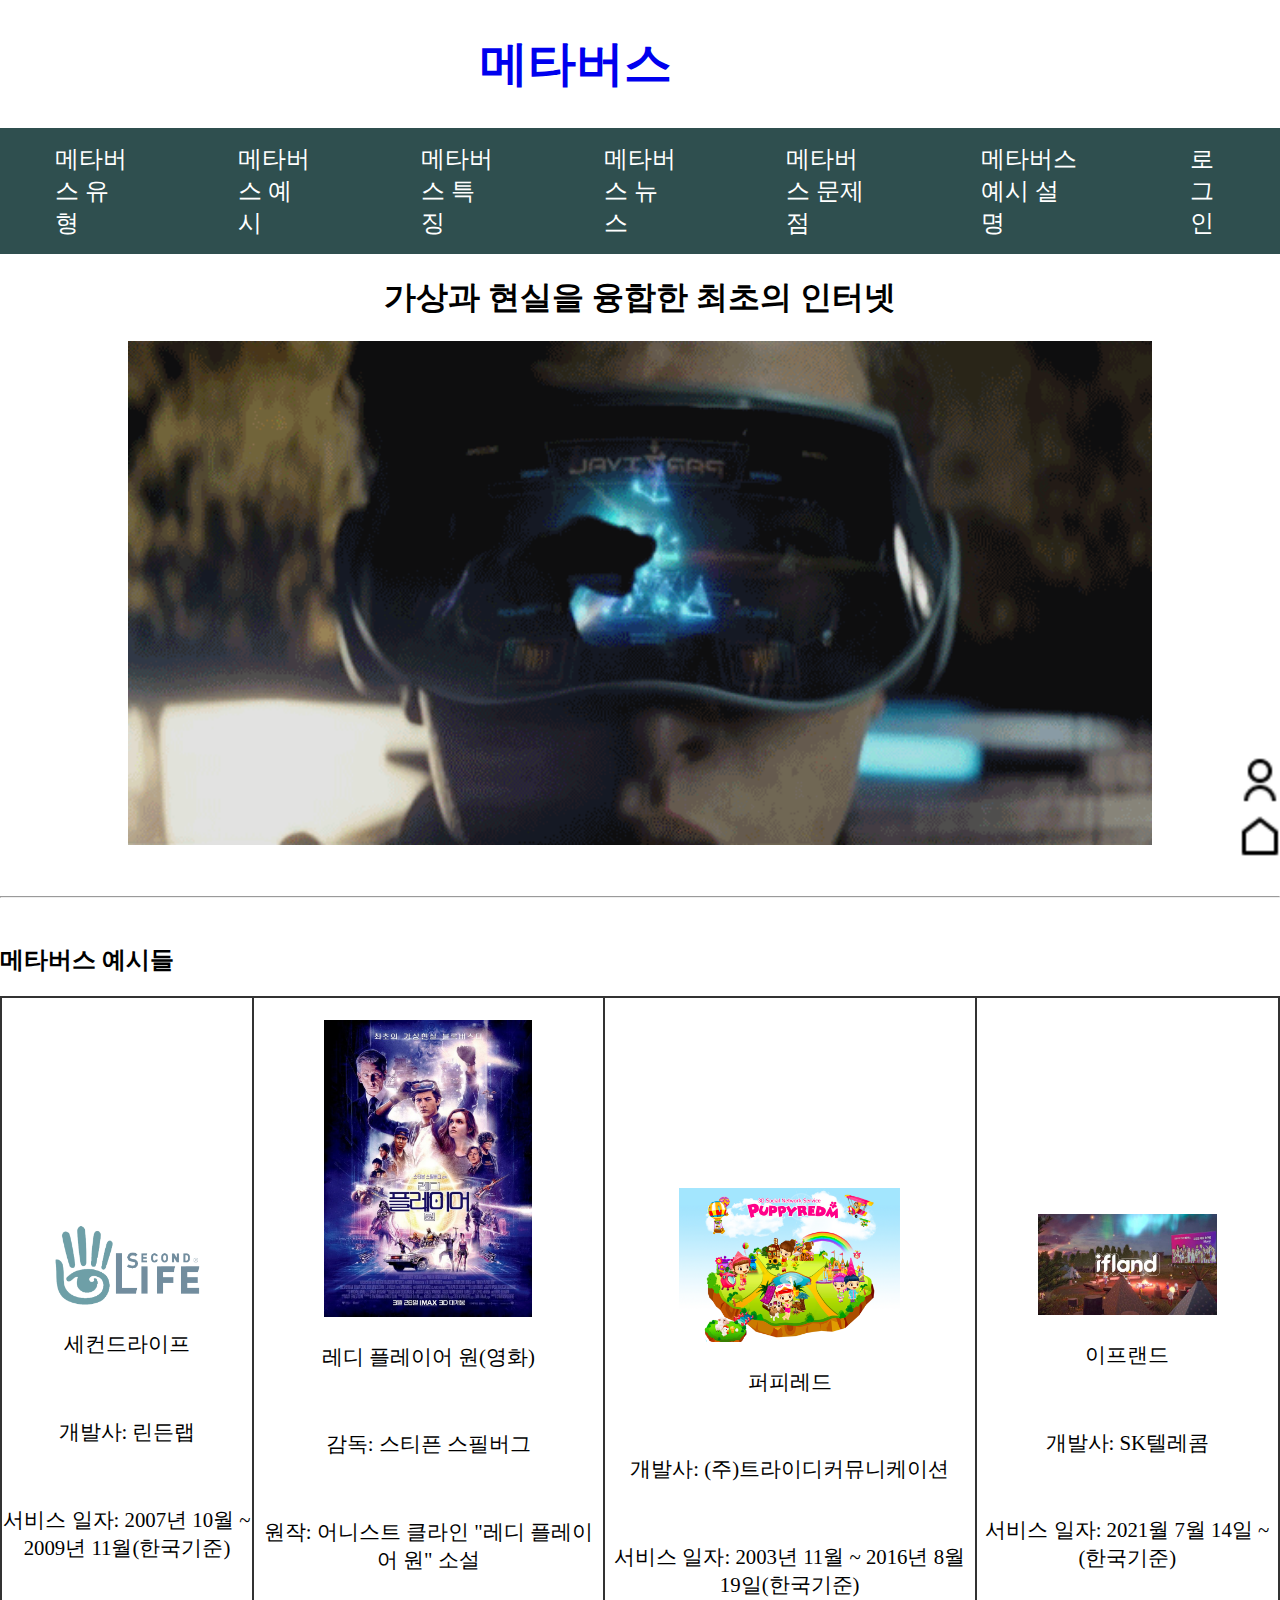
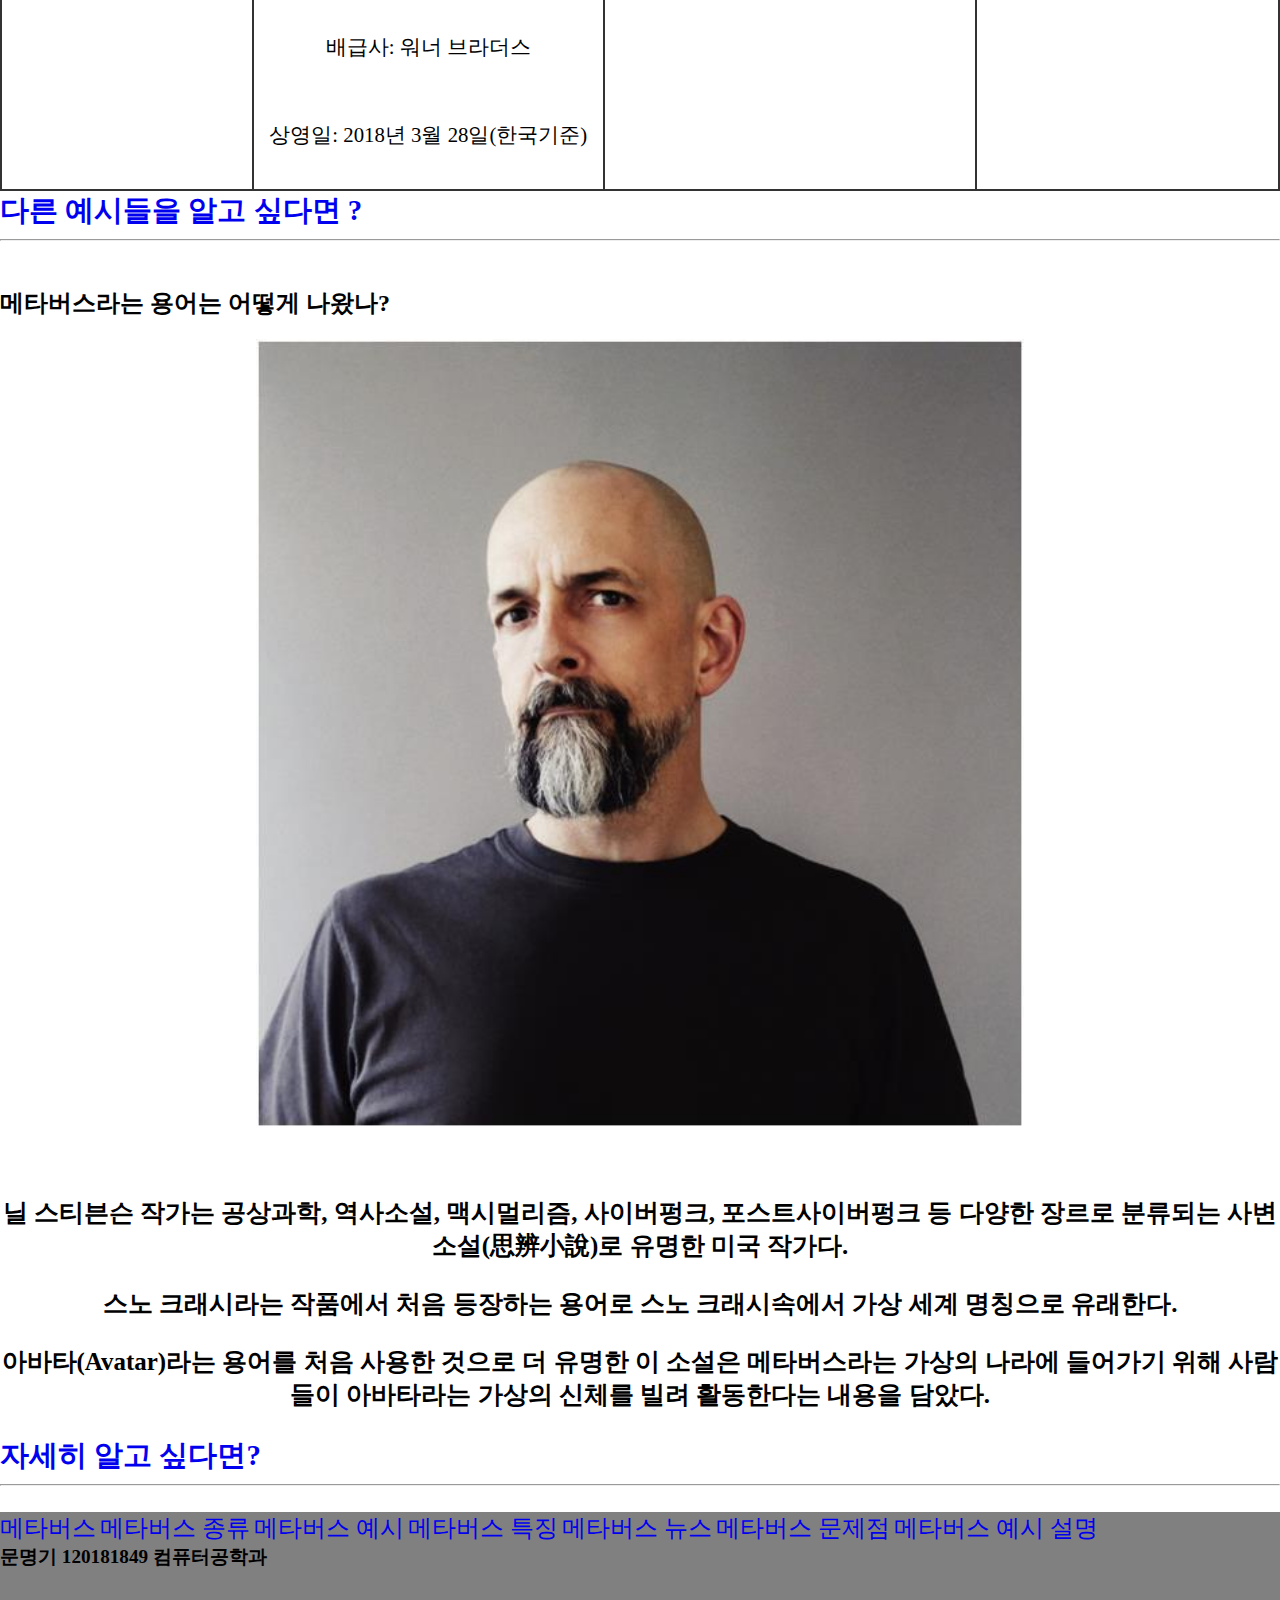
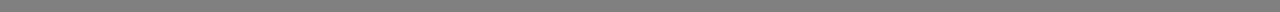
<file: index.html>
<!DOCTYPE html>
<html>
    <head>
        <meta charset="UTF-8">
        <link rel="stylesheet" type="text/css" href="./css/style.css">
        <header>
            <div class="logo"><a href="index.html"><h1>메타버스 </h1></a>
              
            </div>
            
            <nav>
                <ul class="nav-container">
                    <li class="nav-item"><a href="kind.html">메타버스 유형</a></li>
                    <li class="nav-item"><a href="example.html">메타버스 예시</a></li>
                    <li class="nav-item"><a href="character.html">메타버스 특징</a></li>
                    <li class="nav-item"><a href="about news.html">메타버스 뉴스</a></li>
                    <li class="nav-item"><a href="problem.html">메타버스 문제점</a></li>
                    <li class="nav-item"><a href="example_introduce.html">메타버스 예시 설명</a></li>
                    <li class="nav-item"><a href="login.html">로그인</a></li>
                   
                </ul>
            </nav>
        </header>
    </head>
    <body>
        <div>
       <h1> 가상과 현실을 융합한 최초의 인터넷 </h1>
       
       <p>
           
           <img class="bigimg"src="./images/ready.gif"><br>
          
       </p><br>
       <hr><br>
       <h2>메타버스 예시들</h2>
       <table>
           <tr>
               <td>
                <p>
                   <img class="lightimg" src="./images/세컨드라이프.png" alt="세컨드라이프" title="세컨드라이프"></p>
                   <p>세컨드라이프</p><br>
                   <p>개발사: 린든랩</p><br>
                   <p>서비스 일자: 2007년 10월 ~ 2009년 11월(한국기준)</p>
                   
               </td>
               <td>
                   <p>
                <img class="lightimg" src="./images/레디 플레이어.jpg" alt="레디 플레이어" title="레디 플레이어"></p>
                <p>레디 플레이어 원(영화)</p><br>
                <p>감독: 스티픈 스필버그</p><br>
                <p>원작: 어니스트 클라인 "레디 플레이어 원" 소설</p><br>
                <p>배급사: 워너 브라더스</p><br>
                <p>상영일: 2018년 3월 28일(한국기준)</p><br>
                
               </td>
               <td>
                   <p>
                <img class="lightimg" src="./images/퍼피레드.png" alt="퍼피레드" title="퍼피레드"></p>
                <p>퍼피레드</p><br>
                <p>개발사: (주)트라이디커뮤니케이션</p><br>
                <p>서비스 일자: 2003년 11월 ~ 2016년 8월 19일(한국기준)</p>
               </td>
               <td>
                   <p>
                <img class="lightimg" src="./images/이프랜드.jpg" alt="어프랜드" title="어프랜드"></p>
                <p>이프랜드</p><br>
                <p>개발사: SK텔레콤</p><br>
                <p>서비스 일자: 2021월 7월 14일 ~ (한국기준)</p>
               </td>
           </tr>
       </table>
      <strong><a href="example.html">다른 예시들을 알고 싶다면 ? </a></strong>
  <hr><br>
  <h2>메타버스라는 용어는 어떻게 나왔나?</h2>
  <p>
  <img class="lightimg" src="./images/닐 스티븐슨.jpg" alt="닐 스티븐슨" title="닐 스티븐슨"></p><br>
  <strong>
  <p>닐 스티븐슨 작가는 공상과학, 역사소설, 맥시멀리즘, 사이버펑크, 포스트사이버펑크 등 다양한 장르로 분류되는 사변소설(思辨小說)로 유명한 미국 작가다.</p>
      <p>스노 크래시라는 작품에서 처음 등장하는 용어로 스노 크래시속에서 가상 세계 명칭으로 유래한다.</p> 
      <p>아바타(Avatar)라는 용어를 처음 사용한 것으로 더 유명한 이 소설은 메타버스라는 가상의 나라에 들어가기 위해 사람들이 아바타라는 가상의 신체를 빌려 활동한다는 내용을 담았다.
  </p>
  <a href="character.html">자세히 알고 싶다면?</a>
  </strong>
</div>
<hr><br>
<aside>
    <p class="pp">    <a href="login.html"> <img class="sideimg" src="./images/user-line.png"></a><br>
    <a href="index.html">        <img class="sideimg" href="index.html"src="./images/home-line.png"></a>
</p>
</aside>
<footer>
    <div>
        <a href="index.html">메타버스</a>
        <a href="kind.html">메타버스 종류</a>
        <a href="example.html">메타버스 예시</a>
        <a href="character.html">메타버스 특징</a>
        <a href="about news.html">메타버스 뉴스</a>
         <a href="problem.html">메타버스 문제점</a>
        <a href="example_introduce.html">메타버스 예시 설명</a><br>
        <strong>문명기 120181849 컴퓨터공학과</strong>
        
    </div>
</footer>



</body>
    
    
    </html>
</file>
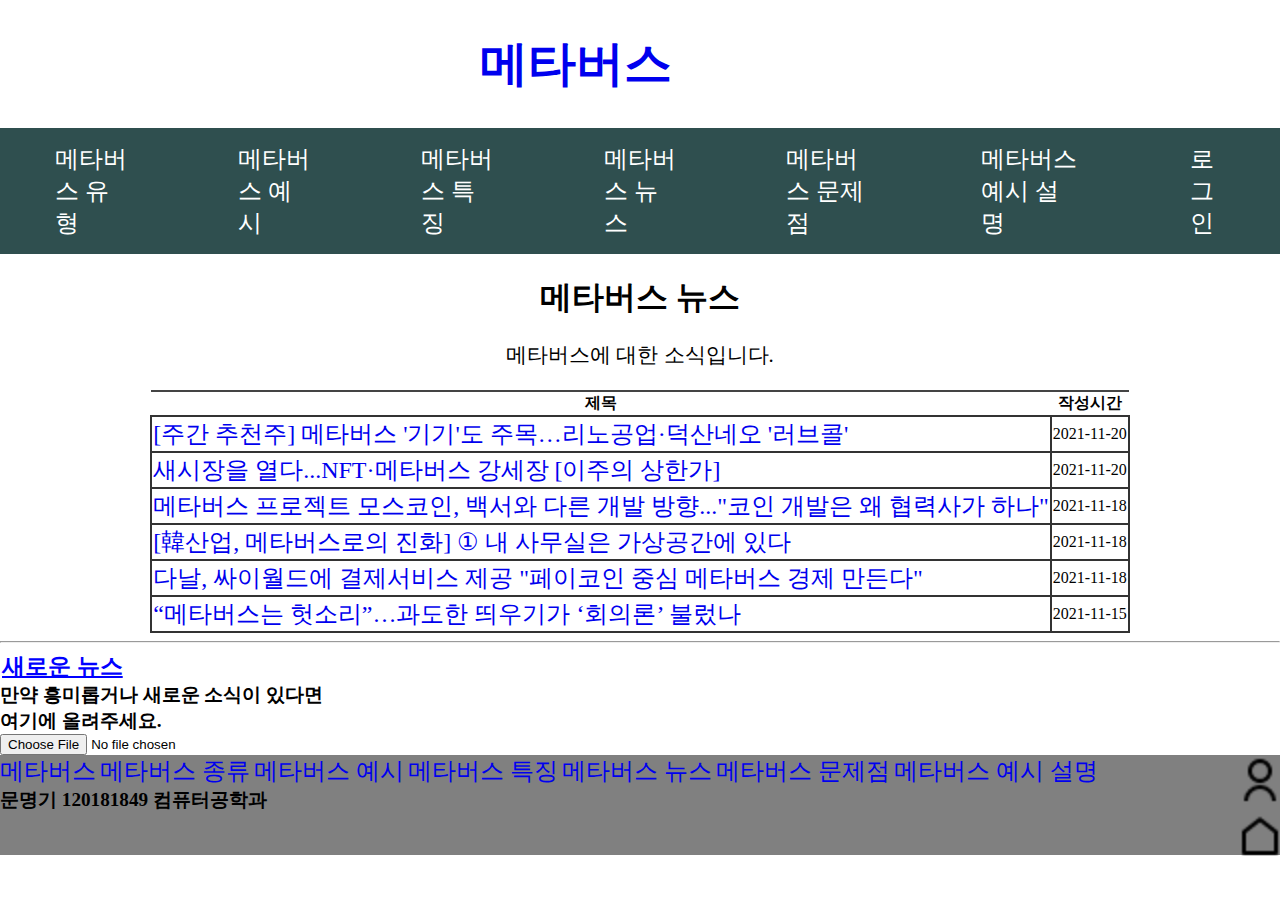
<file: about news.html>
<!DOCTYPE html>
<html>
    <head>
        <meta charset="UTF-8">
        <link rel="stylesheet" type="text/css" href="./css/style.css">
        <header>
            <div class="logo"><a href="index.html"><h1>메타버스 </h1></a>
            </div>
            
            <nav>
                <ul class="nav-container">
                    <li class="nav-item"><a href="kind.html">메타버스 유형</a></li>
                    <li class="nav-item"><a href="example.html">메타버스 예시</a></li>
                    <li class="nav-item"><a href="character.html">메타버스 특징</a></li>
                    <li class="nav-item"><a href="about news.html">메타버스 뉴스</a></li>
                    <li class="nav-item"><a href="problem.html">메타버스 문제점</a></li>
                    <li class="nav-item"><a href="example_introduce.html">메타버스 예시 설명</a></li>
                    <li class="nav-item"><a href="login.html">로그인</a></li>
                   
                </ul>
            </nav>
        </header>
        </head>
        <body>
            <article>
                <h1>메타버스 뉴스</h1>
                <p >메타버스에 대한 소식입니다.</p>
                <table>
                    <thead>
                        <th>제목</th><th>작성시간</th>
                    </thead>
              <tbody>
                  <tr>
                      <td>
                        <a href="https://www.inews24.com/view/1424808">[주간 추천주] 메타버스 '기기'도 주목…리노공업·덕산네오 '러브콜'</a>
                    </td>
                    <td>2021-11-20</td>
                      
                  </tr>
                  <tr>
                      <td>
                        <a href="http://www.kukinews.com/newsView/kuk202111190121">새시장을 열다...NFT·메타버스 강세장 [이주의 상한가]</a>
                    </td>
                    <td>2021-11-20</td>
                   
                  </tr>
                  <tr>
                     <td>
                        <a href="http://www.wikileaks-kr.org/news/articleView.html?idxno=118041">메타버스 프로젝트 모스코인, 백서와 다른 개발 방향..."코인 개발은 왜 협력사가 하나"</a>
                    </td>
                    <td>2021-11-18</td>
                  </tr>
                  <tr>
                    <td>
                        <a href="https://www.kukinews.com/newsView/kuk202111170229">[韓산업, 메타버스로의 진화] ① 내 사무실은 가상공간에 있다</a>
                    </td>
                    <td>2021-11-18</td>
                  </tr>
                  <tr>
                    <td>
                          <a href="https://news.mt.co.kr/mtview.php?no=2021111809101724575">다날, 싸이월드에 결제서비스 제공 "페이코인 중심 메타버스 경제 만든다"</a>
                      </td>
                      <td>2021-11-18</td>
                  </tr>
                  <tr>
                      <td>
                        <a href="https://www.hani.co.kr/arti/economy/it/1019420.html">“메타버스는 헛소리”…과도한 띄우기가 ‘회의론’ 불렀나</a>
                    <td>2021-11-15</td>  
                    </td>
                      
                  </tr>
              </tbody>
          </table>
          <hr>
          <filedset>
              <legend><b>새로운 뉴스</b></legend>
              <strong>만약 흥미롭거나 새로운 소식이 있다면<br>
                여기에 올려주세요.</strong><br>
                
                <input type="file">
          </filedset>
          </article>
          <aside>
            <p class="pp">    <a href="login.html"> <img class="sideimg" src="./images/user-line.png"></a><br>
            <a href="index.html">        <img class="sideimg" href="index.html"src="./images/home-line.png"></a>
        </p>
        </aside>
        </body>
        <footer>
            <div>
                <a href="index.html">메타버스</a>
                <a href="kind.html">메타버스 종류</a>
                <a href="example.html">메타버스 예시</a>
                <a href="character.html">메타버스 특징</a>
                <a href="about news.html">메타버스 뉴스</a>
                 <a href="problem.html">메타버스 문제점</a>
                <a href="example_introduce.html">메타버스 예시 설명</a><br>
                <strong>문명기 120181849 컴퓨터공학과</strong>
            </div>
        </footer>
    </html>
</file>
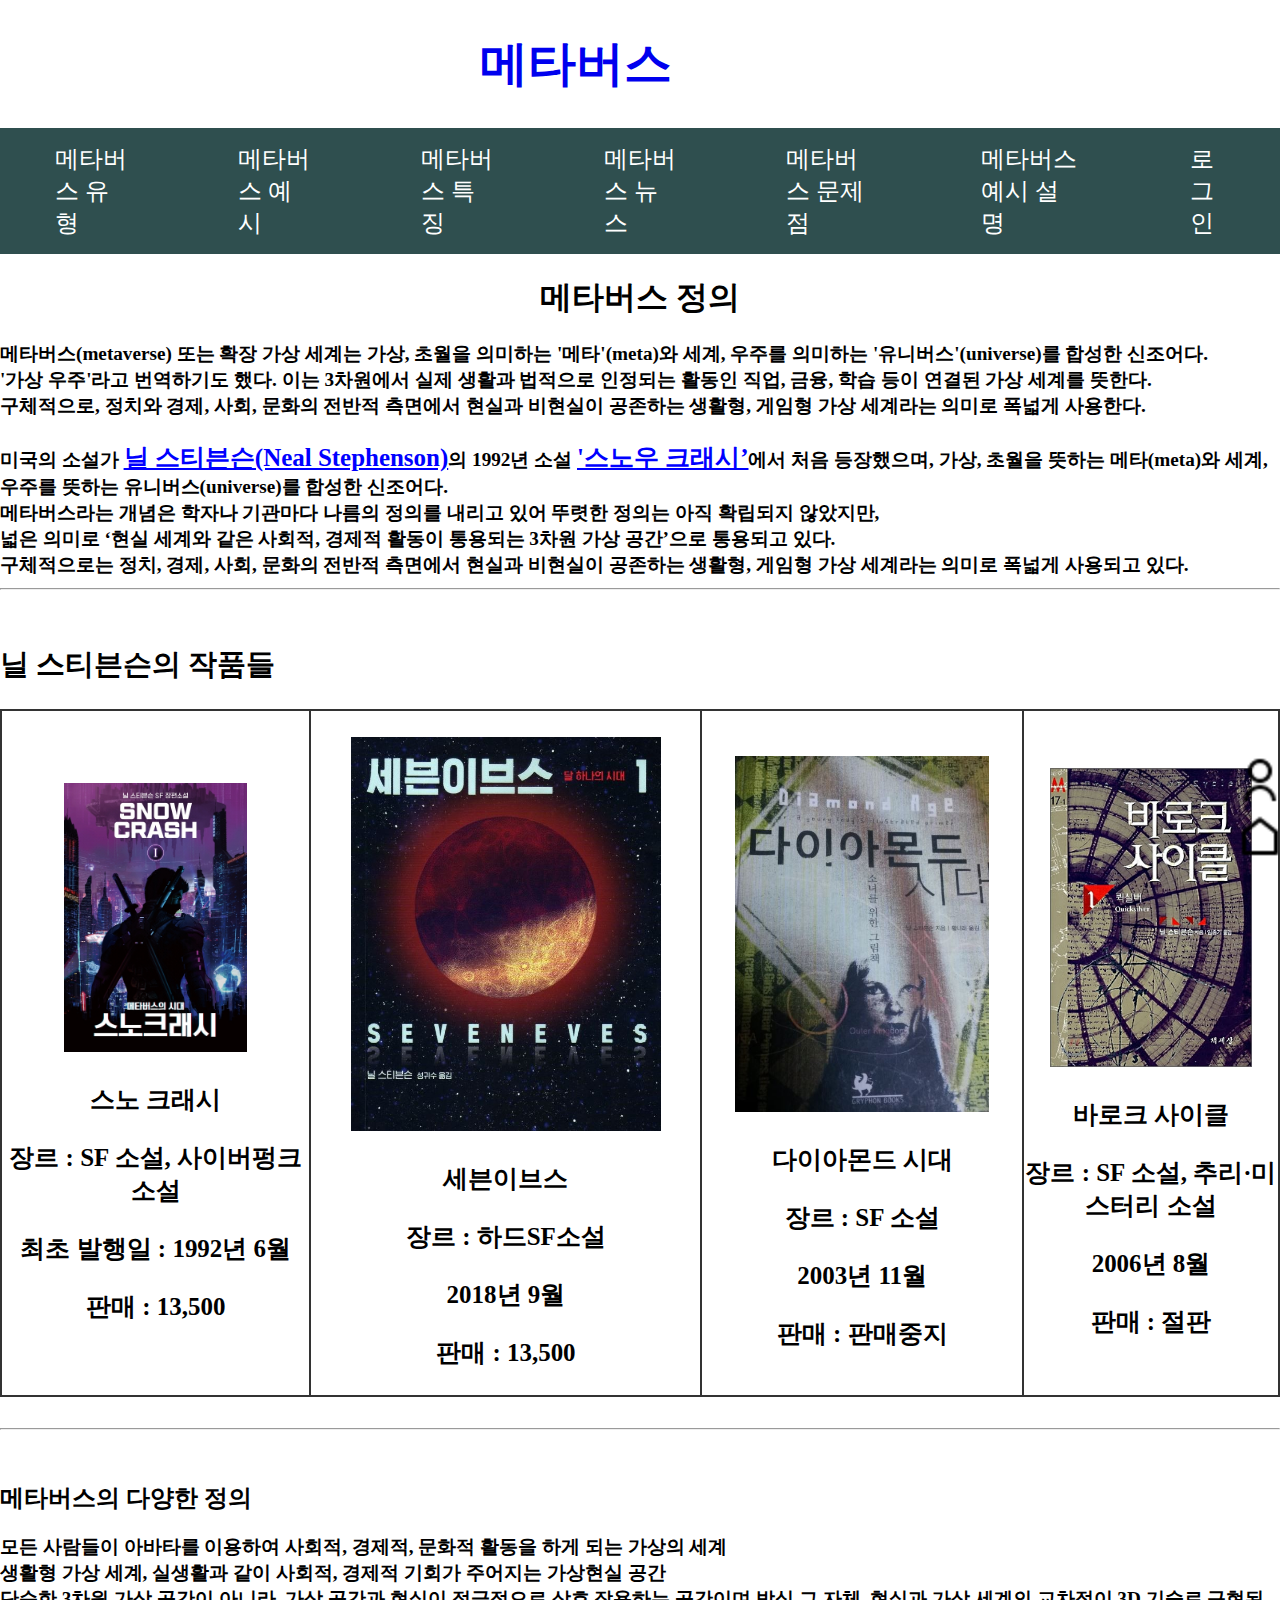
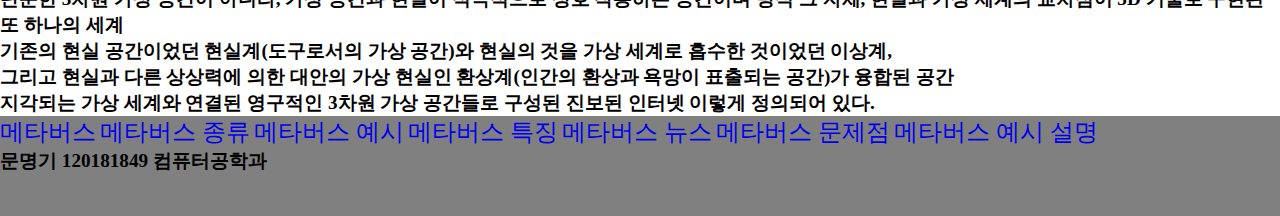
<file: character.html>
<!DOCTYPE html>
<html>
    <head>
        <meta charset="UTF-8">
        <link rel="stylesheet" type="text/css" href="./css/style.css">
        <header>
            <div class="logo"><a href="index.html"><h1>메타버스 </h1></a>
            </div>
           
            <nav>
                <ul class="nav-container">
                    <li class="nav-item"><a href="kind.html">메타버스 유형</a></li>
                    <li class="nav-item"><a href="example.html">메타버스 예시</a></li>
                    <li class="nav-item"><a href="character.html">메타버스 특징</a></li>
                    <li class="nav-item"><a href="about news.html">메타버스 뉴스</a></li>
                    <li class="nav-item"><a href="problem.html">메타버스 문제점</a></li>
                    <li class="nav-item"><a href="example_introduce.html">메타버스 예시 설명</a></li>
                    <li class="nav-item"><a href="login.html">로그인</a></li>
                  
                </ul>
            </nav>
        </header>
        </head>
        <body>
            <h1>메타버스 정의</h1>
           
          <strong>메타버스(metaverse) 또는 확장 가상 세계는 가상, 초월을 의미하는 '메타'(meta)와 세계, 우주를 의미하는 '유니버스'(universe)를 합성한 신조어다.<br>
            '가상 우주'라고 번역하기도 했다. 이는 3차원에서 실제 생활과 법적으로 인정되는 활동인 직업, 금융, 학습 등이 연결된 가상 세계를 뜻한다. <br>
            구체적으로, 정치와 경제, 사회, 문화의 전반적 측면에서 현실과 비현실이 공존하는 생활형, 게임형 가상 세계라는 의미로 폭넓게 사용한다.<br>  
            <br>  
            미국의 소설가 <b>닐 스티븐슨(Neal Stephenson)</b>의 1992년 소설 <b>'스노우 크래시’</b>에서 처음 등장했으며, 가상, 초월을 뜻하는 메타(meta)와 세계, 우주를 뜻하는 유니버스(universe)를 합성한 신조어다.<br>
            메타버스라는 개념은 학자나 기관마다 나름의 정의를 내리고 있어 뚜렷한 정의는 아직 확립되지 않았지만,<br> 
            넓은 의미로 ‘현실 세계와 같은 사회적, 경제적 활동이 통용되는 3차원 가상 공간’으로 통용되고 있다.<br>
            구체적으로는 정치, 경제, 사회, 문화의 전반적 측면에서 현실과 비현실이 공존하는 생활형, 게임형 가상 세계라는 의미로 폭넓게 사용되고 있다.<br>
            <hr><br>
            
            
            
             <h2>닐 스티븐슨의 작품들</h2>
            <table>
                <tr>
                    <td>
                        <p>
                            <img class="lightimg" src="./images/스노크래시.jpg" alt="스노 크래시" title="스노 크래시" >
                        </p>
                        <p>스노 크래시</p>
                        <p>장르 : SF 소설, 사이버펑크 소설</p>
                        <p> 최초 발행일 : 1992년 6월</p>
                        <p>판매 : 13,500</p>
                        </td>
                        <td>
                        <p>
                            <img class="bigimg" src="./images/세븐이브스.jpg" alt="세븐이브스" title="세븐이브스" >
                        </p>
                        <p>세븐이브스</p>
                        <p>장르 : 하드SF소설 </p>
                        <p>2018년 9월</p>
                        <p>판매 : 13,500</p>
                        </td>
                        <td>
                        <p>
                            <img class="bigimg" src="./images/다이아몬드 시대.jpg" alt="다이아몬드 시대" title="다이아몬드 시대" >
                        </p>
                        <p>다이아몬드 시대</p>
                        <p>장르 : SF 소설</p>
                        <p>2003년 11월</p>
                        <p>판매 : 판매중지</p>
                        </td>
                        <td>
                        <p>
                            <img class="bigimg" src="./images/바로크 사이클.jpg" alt="바로크 사이클" title="바로크 사이클" >
                        </p>
                        <p>바로크 사이클</p>
                        <p>장르 : SF 소설, 추리&centerdot;미스터리 소설</p>
                        <p>2006년 8월</p>
                        <p>판매 : 절판</p>
                        </td>
                    
                </tr>
            </table><br>
            <hr><br>
        </strong>
            <h2>메타버스의 다양한 정의</h2>
           
            <strong>
            모든 사람들이 아바타를 이용하여 사회적, 경제적, 문화적 활동을 하게 되는 가상의 세계<br>
            생활형 가상 세계, 실생활과 같이 사회적, 경제적 기회가 주어지는 가상현실 공간<br>
            단순한 3차원 가상 공간이 아니라, 가상 공간과 현실이 적극적으로 상호 작용하는 공간이며 방식 그 자체, 현실과 가상 세계의 교차점이 3D 기술로 구현된 또 하나의 세계<br>
            기존의 현실 공간이었던 현실계(도구로서의 가상 공간)와 현실의 것을 가상 세계로 흡수한 것이었던 이상계,<br>
            그리고 현실과 다른 상상력에 의한 대안의 가상 현실인 환상계(인간의 환상과 욕망이 표출되는 공간)가 융합된 공간<br>
            지각되는 가상 세계와 연결된 영구적인 3차원 가상 공간들로 구성된 진보된 인터넷 이렇게 정의되어 있다.<br>
        </strong>
        <aside>
            <p class="pp">    <a href="login.html"> <img class="sideimg" src="./images/user-line.png"></a><br>
            <a href="index.html">        <img class="sideimg" href="index.html"src="./images/home-line.png"></a>
        </p>
        </aside>
    </body>
    <footer>
        <div>
            <a href="index.html">메타버스</a>
            <a href="kind.html">메타버스 종류</a>
            <a href="example.html">메타버스 예시</a>
            <a href="character.html">메타버스 특징</a>
            <a href="about news.html">메타버스 뉴스</a>
             <a href="problem.html">메타버스 문제점</a>
            <a href="example_introduce.html">메타버스 예시 설명</a><br>
            <strong>문명기 120181849 컴퓨터공학과</strong>
        </div>
    </footer>
    </html>
</file>
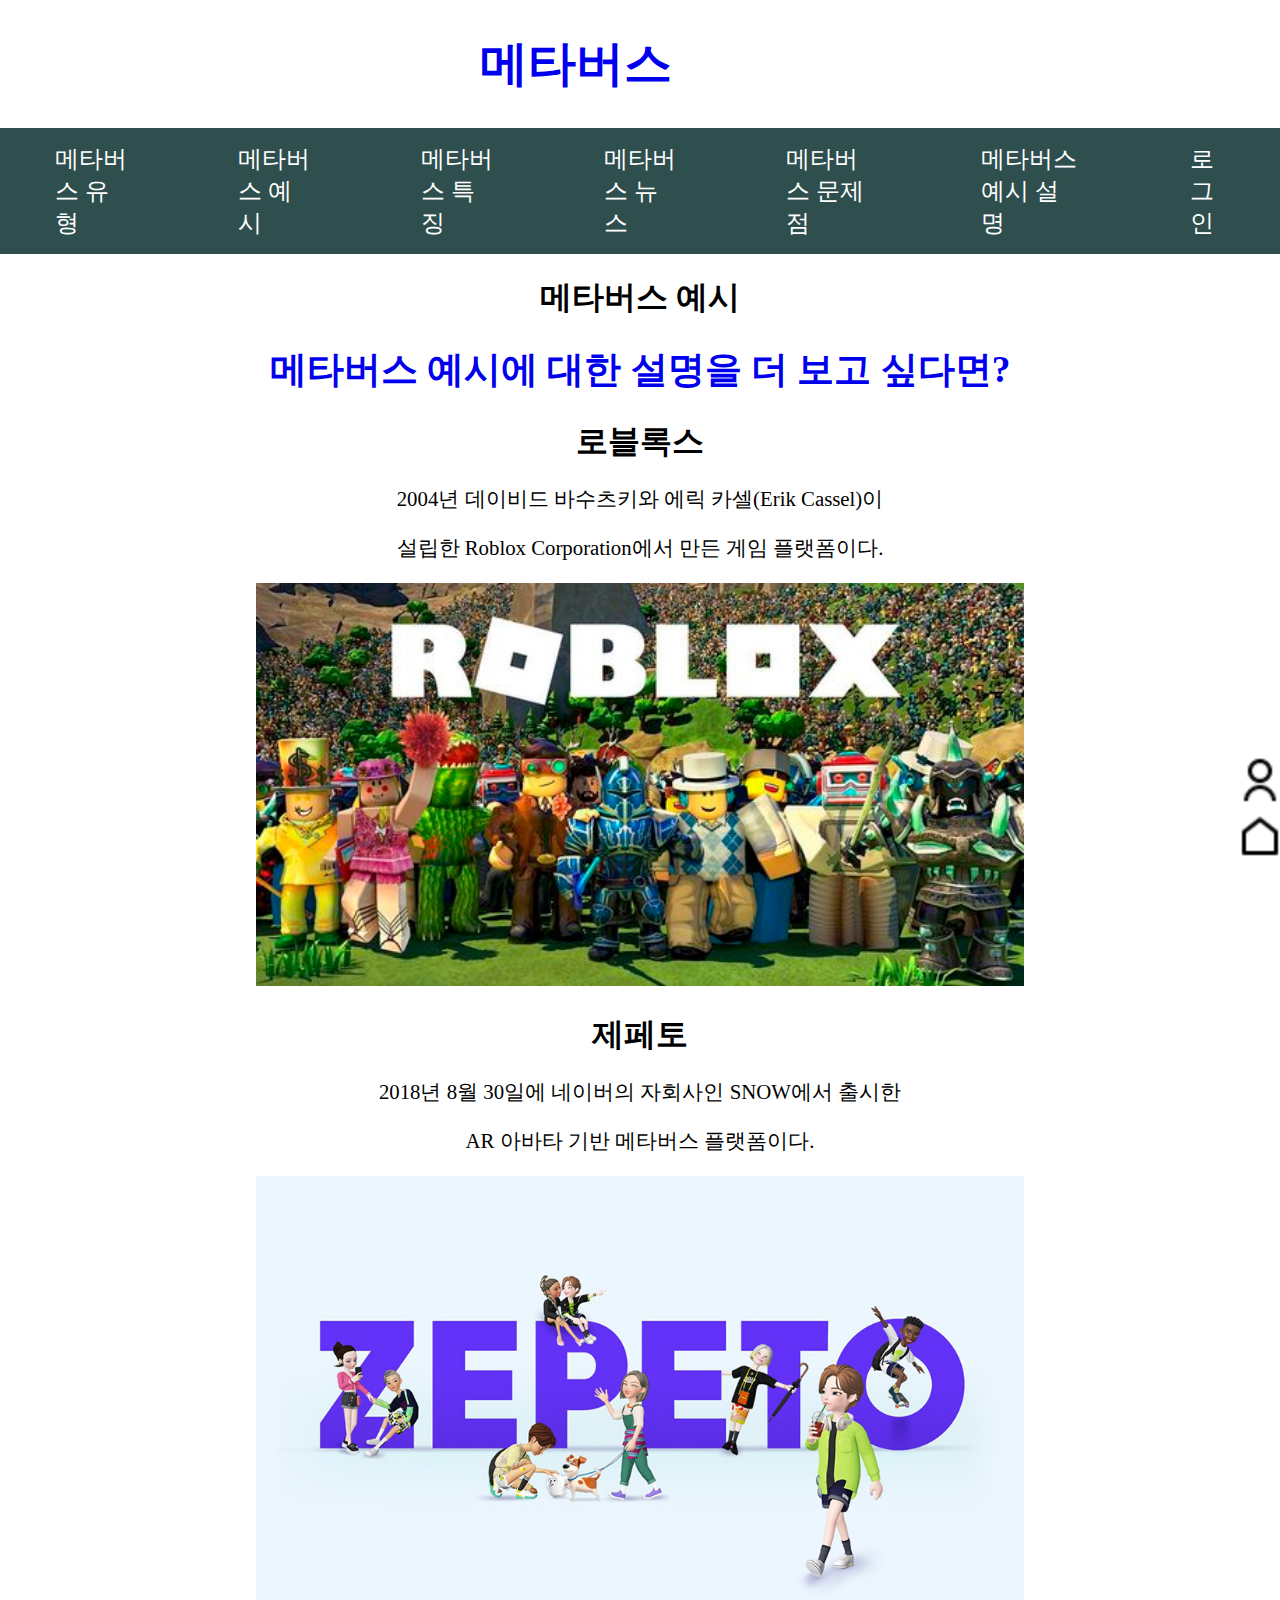
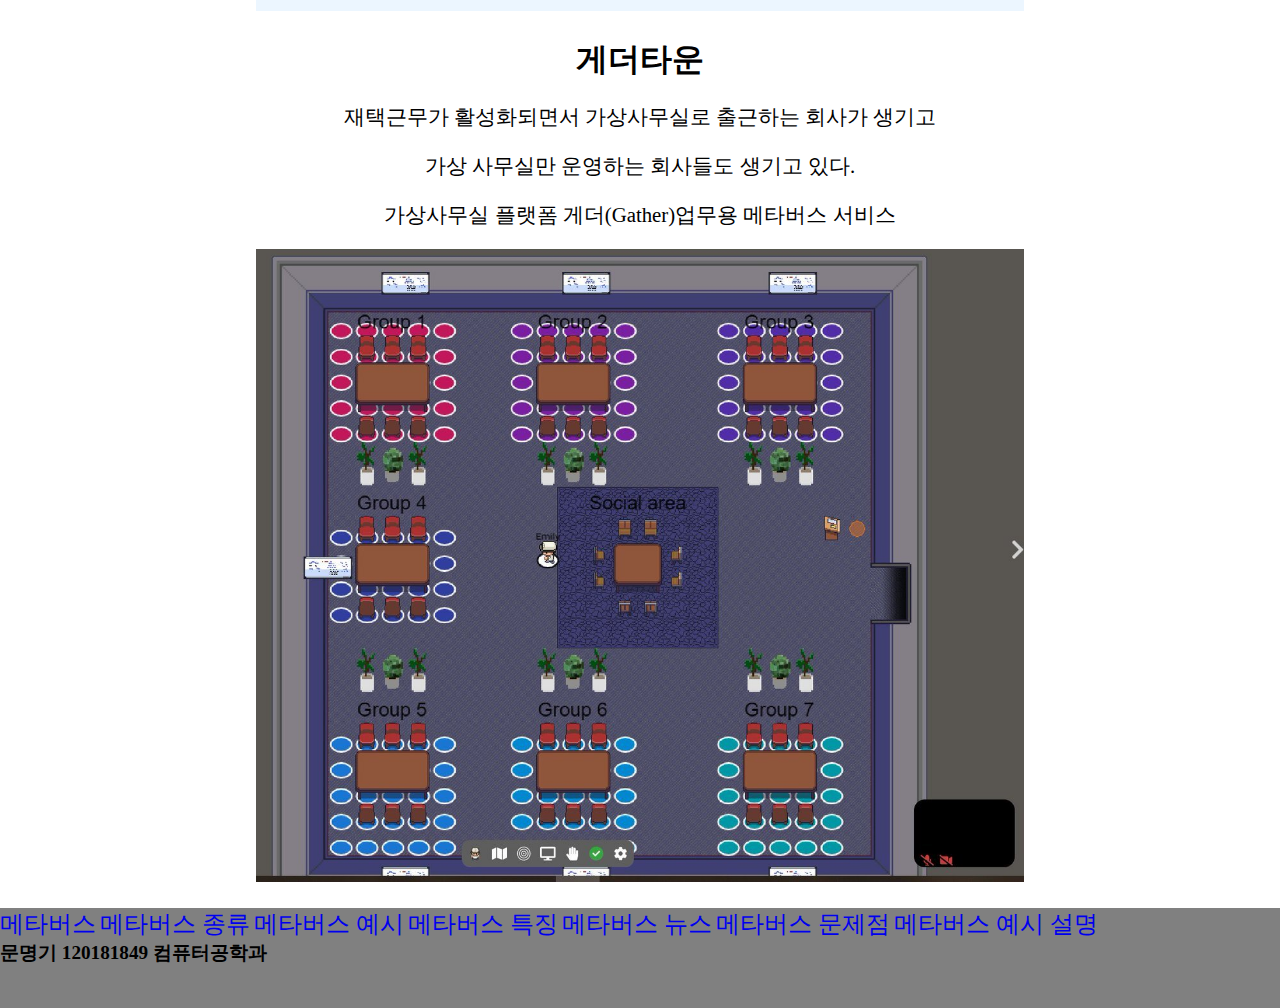
<file: example.html>
<!DOCTYPE html>
<html>
    <head>
        <meta charset="UTF-8">
        <link rel="stylesheet" type="text/css" href="./css/style.css">
        <header>
            <div class="logo"><a href="index.html"><h1>메타버스 </h1></a>
            </div>
          
            <nav>
                <ul class="nav-container">
                    <li class="nav-item"><a href="kind.html">메타버스 유형</a></li>
                    <li class="nav-item"><a href="example.html">메타버스 예시</a></li>
                    <li class="nav-item"><a href="character.html">메타버스 특징</a></li>
                    <li class="nav-item"><a href="about news.html">메타버스 뉴스</a></li>
                    <li class="nav-item"><a href="problem.html">메타버스 문제점</a></li>
                    <li class="nav-item"><a href="example_introduce.html">메타버스 예시 설명</a></li>
                    <li class="nav-item"><a href="login.html">로그인</a></li>
             
                </ul>
            </nav>
        </header>
        </head>
        <body>
            <div>
                <h1>메타버스 예시</h1>
            </div>
       
            <strong><p><a href="example_introduce.html">메타버스 예시에 대한 설명을 더 보고 싶다면?</a></p></strong>
           
            <h1>로블록스</h1>
            <p>2004년 데이비드 바수츠키와 에릭 카셀(Erik Cassel)이</p>
            <p>설립한 Roblox Corporation에서 만든 게임 플랫폼이다.</p>
            <p>
            <img class="lightimg" src="./images/로블록스.jpg" alt="로블록스" title="로블록스"></p>
       
        
           
            <h1>제페토</h1>
            <p>2018년 8월 30일에 네이버의 자회사인 SNOW에서 출시한</p> 
            <p>AR 아바타 기반 메타버스 플랫폼이다.</p>
            <p>
            <img class="lightimg" src="./images/제페토.jpg" alt="제페토" title="제페토"></p>
       
    
           
            <h1>게더타운</h1>
            <p>재택근무가 활성화되면서 가상사무실로 출근하는 회사가 생기고</p>
            <p>가상 사무실만 운영하는 회사들도 생기고 있다.</p>
            <p>가상사무실 플랫폼 게더(Gather)업무용 메타버스 서비스</p>
            <p>
            <img class="lightimg" src="./images/게더타운.jpg" alt="게더타운" title="게더타운"></p>
           
            <aside>
                <p class="pp">    <a href="login.html"> <img class="sideimg" src="./images/user-line.png"></a><br>
                <a href="index.html">        <img class="sideimg" href="index.html"src="./images/home-line.png"></a>
            </p>
            </aside>
    </body>
    <footer>
        <div>
            <a href="index.html">메타버스</a>
            <a href="kind.html">메타버스 종류</a>
            <a href="example.html">메타버스 예시</a>
            <a href="character.html">메타버스 특징</a>
            <a href="about news.html">메타버스 뉴스</a>
             <a href="problem.html">메타버스 문제점</a>
            <a href="example_introduce.html">메타버스 예시 설명</a><br>
            <strong>문명기 120181849 컴퓨터공학과</strong>
        </div>
    </footer>
    </html>
</file>
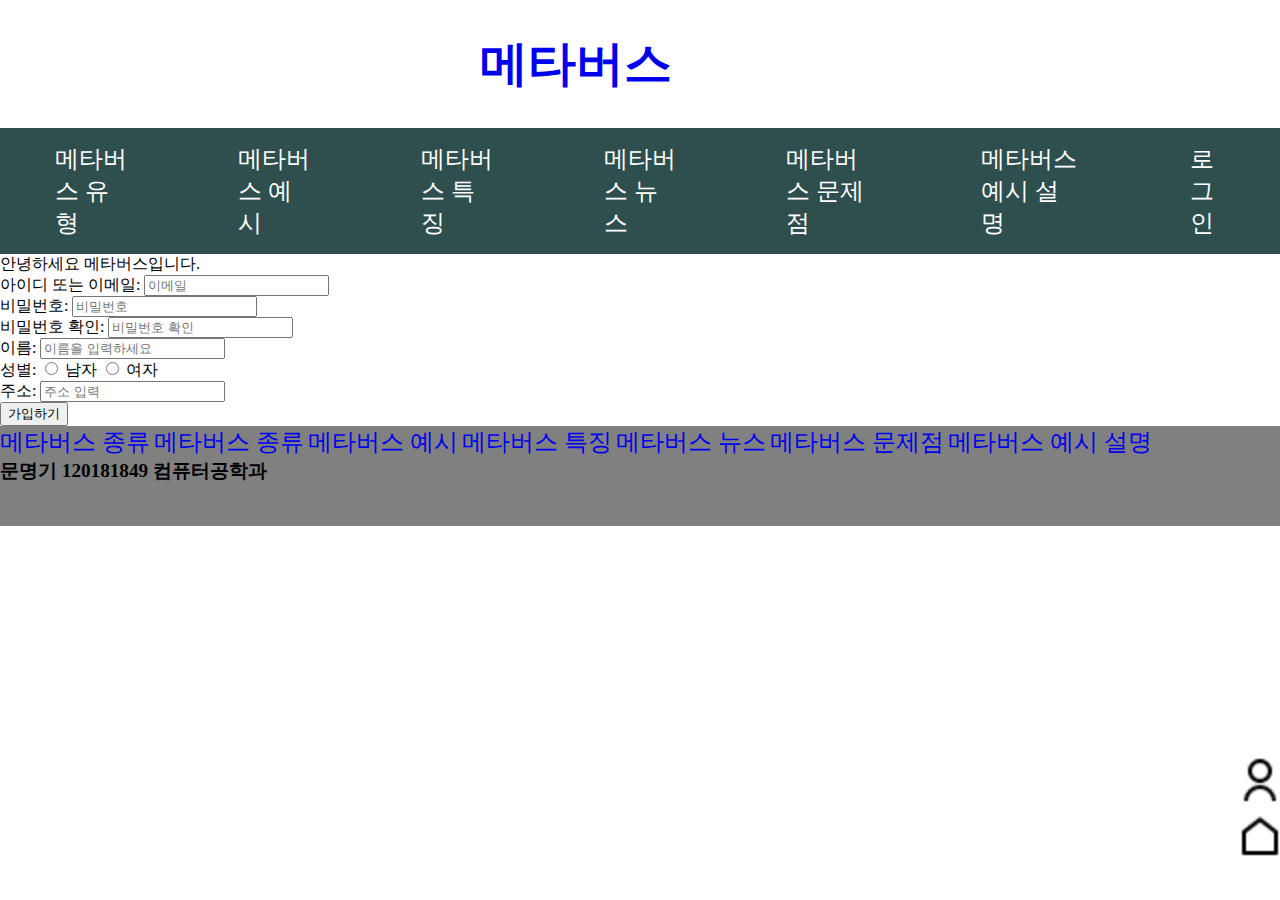
<file: join.html>
<!DOCTYPE html>
<html>
    <head>
        <meta charset="UTF-8">
        <link rel="stylesheet" type="text/css" href="./css/style.css">
        <header>
            <div class="logo"><a href="index.html"><h1>메타버스 </h1></a>
            </div>
           
            <nav>
                <ul class="nav-container">
                    <li class="nav-item"><a href="kind.html">메타버스 유형</a></li>
                    <li class="nav-item"><a href="example.html">메타버스 예시</a></li>
                    <li class="nav-item"><a href="character.html">메타버스 특징</a></li>
                    <li class="nav-item"><a href="about news.html">메타버스 뉴스</a></li>
                    <li class="nav-item"><a href="problem.html">메타버스 문제점</a></li>
                    <li class="nav-item"><a href="example_introduce.html">메타버스 예시 설명</a></li>
                    <li class="nav-item"><a href="login.html">로그인</a></li>
                 
                </ul>
            </nav>
        </header>
    </head>
<body>
    <nav>
        
        안녕하세요 메타버스입니다.<br>
    </nav>
    <div>
        <form action="#" method="POST" entype="multipart/form-data">
           
            <div>
                <label for="email">아이디 또는 이메일&#58;</label>
                <input id="email" name="email" type="email" placeholder="이메일" required>
            </div>
            <div>
                <label for="pass1">비밀번호&#58;</label>
                <input id="pass1" name="pass1" type="password" placeholder="비밀번호" required>
          
            </div>
            <div>
                <label for="pass2">비밀번호 확인&#58;</label>
                <input id="pass2" type="password" placeholder="비밀번호 확인" required>
            </div>
            <div>
                <label for="name">이름&#58;</label>
                <input id="name" name="name" type="text" placeholder="이름을 입력하세요" readonly>
            </div>
            <div>
                <label>성별&#58;</label>
                <input id="man" name="gender" type="radio" value="man">
                <label for="man">남자</label>
                <input id="woman" name="gender" type="radio" value="woman">
                <label for="woman">여자</label>
            </div>
            <div>
                <label for="address">주소&#58;</label>
                <input id="address" name="address" type="address" placeholder="주소 입력" required>
            </div>
            <div>
                <input id="agree_terms" name="agree_terms" type="hidden">
                <input id="user_info_agree" name="user_info_agree" type="hidden">
                <input id="marketing_sms_agree" name="marketing_sms_agree" type="hidden">
                <input id="marketing_eamil_agree" name="marketing_eamil_agree" type="hidden">
                <button type="submit">가입하기</button>
            </div>
        </form>
        <aside>
            <p class="pp">    <a href="login.html"> <img class="sideimg" src="./images/user-line.png"></a><br>
            <a href="index.html">        <img class="sideimg" href="index.html"src="./images/home-line.png"></a>
        </p>
        </aside>
    </div>
</body>
    <footer>
        <div>
            <a href="kind.html">메타버스 종류</a>
            <a href="kind.html">메타버스 종류</a>
            <a href="example.html">메타버스 예시</a>
            <a href="character.html">메타버스 특징</a>
            <a href="about news.html">메타버스 뉴스</a>
             <a href="problem.html">메타버스 문제점</a>
            <a href="example_introduce.html">메타버스 예시 설명</a><br>
            <strong>문명기 120181849 컴퓨터공학과</strong>
        </div>
    </footer>

</html>
</file>
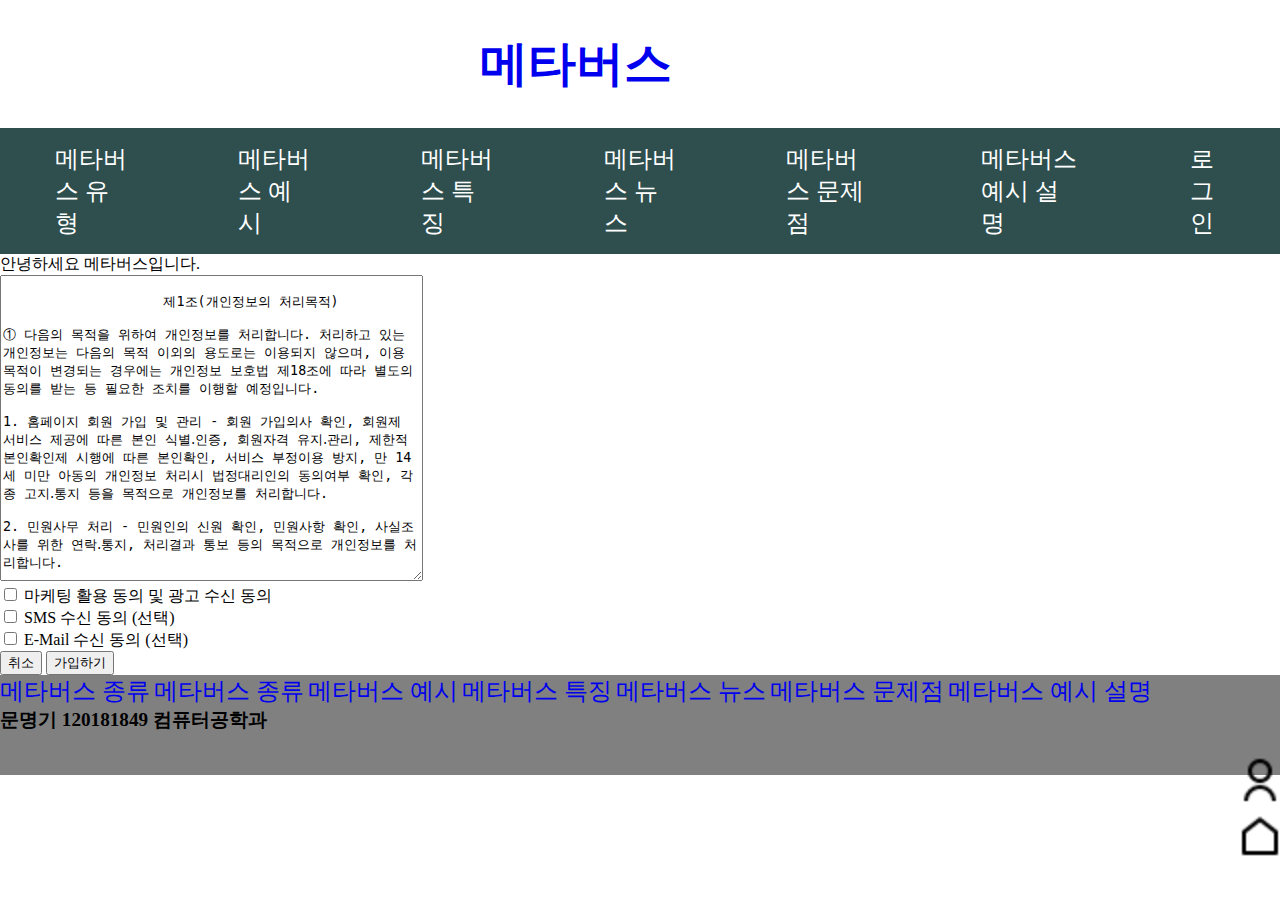
<file: join_agree.html>
<!DOCTYPE html>
<html>
    <head>
        <meta charset="UTF-8">
        <link rel="stylesheet" type="text/css" href="./css/style.css">
        <header>
            <div class="logo"><a href="index.html"><h1>메타버스</h1></a>
            </div>
           
            <nav>
                <ul class="nav-container">
                    <li class="nav-item"><a href="kind.html">메타버스 유형</a></li>
                    <li class="nav-item"><a href="example.html">메타버스 예시</a></li>
                    <li class="nav-item"><a href="character.html">메타버스 특징</a></li>
                    <li class="nav-item"><a href="about news.html">메타버스 뉴스</a></li>
                    <li class="nav-item"><a href="problem.html">메타버스 문제점</a></li>
                    <li class="nav-item"><a href="example_introduce.html">메타버스 예시 설명</a></li>
                    <li class="nav-item"><a href="login.html">로그인</a></li>
                    
                </ul>
            </nav>
        </header>
    </head>

    <body>
    <div>
        
        안녕하세요 메타버스입니다.
    </div>
    <div>
        <form action="join.html">
            <div>
            
                <textarea rows="20" cols="50" readonly>
                    
                    제1조(개인정보의 처리목적)

① 다음의 목적을 위하여 개인정보를 처리합니다. 처리하고 있는 개인정보는 다음의 목적 이외의 용도로는 이용되지 않으며, 이용 목적이 변경되는 경우에는 개인정보 보호법 제18조에 따라 별도의 동의를 받는 등 필요한 조치를 이행할 예정입니다.

1. 홈페이지 회원 가입 및 관리 - 회원 가입의사 확인, 회원제 서비스 제공에 따른 본인 식별․인증, 회원자격 유지․관리, 제한적 본인확인제 시행에 따른 본인확인, 서비스 부정이용 방지, 만 14세 미만 아동의 개인정보 처리시 법정대리인의 동의여부 확인, 각종 고지․통지 등을 목적으로 개인정보를 처리합니다.

2. 민원사무 처리 - 민원인의 신원 확인, 민원사항 확인, 사실조사를 위한 연락․통지, 처리결과 통보 등의 목적으로 개인정보를 처리합니다.

3. 소관업무 수행 - 박물관 관람예약 신청, 교육동 관람예약 신청, 프로그램 예약 신청, 자료열람 신청, 자료매도 신청관련 신청사항 확인, 처리결과 통보, 신청이력 확인 등의 목적으로 개인정보를 처리합니다.
        
제2조(개인정보의 처리 및 보유기간)

① 법령에 따른 개인정보 보유․이용기간 또는 정보주체로부터 개인정보를 수집시에 동의받은 개인정보 보유․이용기간 내에서 개인정보를 처리․보유합니다.
② 각각의 개인정보 처리 및 보유 기간은 다음과 같습니다.

1. 홈페이지 회원 가입 및 관리 : 공공기관 홈페이지 탈퇴시까지
다만, 다음의 사유에 해당하는 경우에는 해당 사유 종료시까지

1) 관계 법령 위반에 따른 수사․조사 등이 진행중인 경우에는 해당 수사․조사 종료시까지
2) 홈페이지 이용에 따른 채권․채무관계 잔존시에는 해당 채권․채무관계 정산시까지

2. 민원사무 처리 : 민원처리 종료 후 3년

3. 「정보통신망 이용촉진 및 정보보호 등에 관한 법률」시행령 제29조에 따른 본인확인정보 보관 : 게시판에 정보 게시가 종료된 후 6개월

4. 개인정보 보호법 제32조에 따라 등록·공개하는 개인정보파일 보유 : 제1조제2항과 같음

    </textarea><br>
       
    <input id="marketing_use_agree" name="marketing_use_agree" type="checkbox" value="Y">
    <label for="marketing_use_agree">마케팅 활용 동의 및 광고 수신 동의</label><br>
       
        <input id="marketing_sms_agree" name="marketing_sms_agree" type="checkbox" value="Y">
        <label for="marketing_sms_agree">SMS 수신 동의 (선택)</label><br>
        <input id="marketing_email_agree" name="marketing_eamil_agree" type="checkbox" value="Y">
        <label for="marketing_eamil_agree">E-Mail 수신 동의 (선택)</label>
    </div>   
    <div>
        <button type="reset">취소</button>
        <button type="submit">가입하기</button>
    </div>    
            </div>
        </form>
        <aside>
            <p class="pp">    <a href="login.html"> <img class="sideimg" src="./images/user-line.png"></a><br>
            <a href="index.html">        <img class="sideimg" href="index.html"src="./images/home-line.png"></a>
        </p>
        </aside>
    </div>
    <footer>
        <div>
            <a href="kind.html">메타버스 종류</a>
            <a href="kind.html">메타버스 종류</a>
            <a href="example.html">메타버스 예시</a>
            <a href="character.html">메타버스 특징</a>
            <a href="about news.html">메타버스 뉴스</a>
             <a href="problem.html">메타버스 문제점</a>
            <a href="example_introduce.html">메타버스 예시 설명</a><br>
            <strong>문명기 120181849 컴퓨터공학과</strong>
        </div>
        
    </footer>
</body>

</html>
</file>
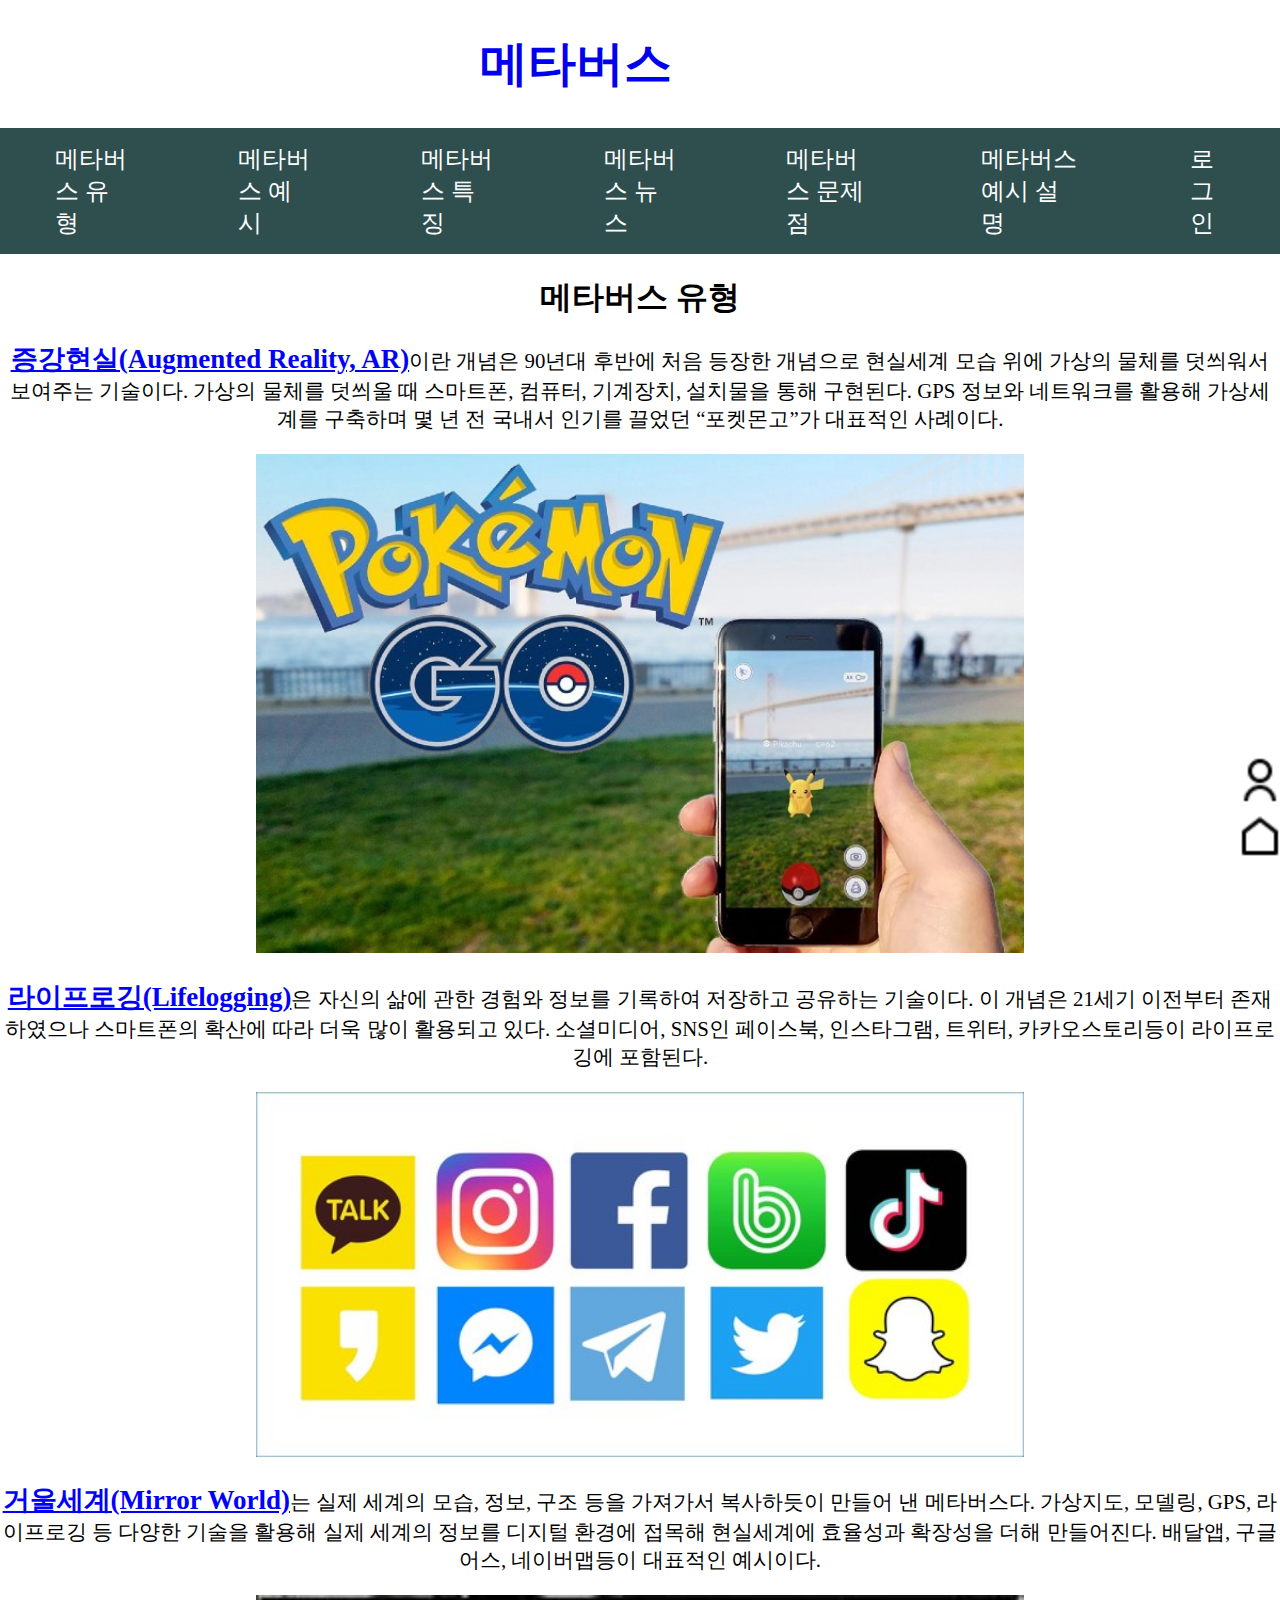
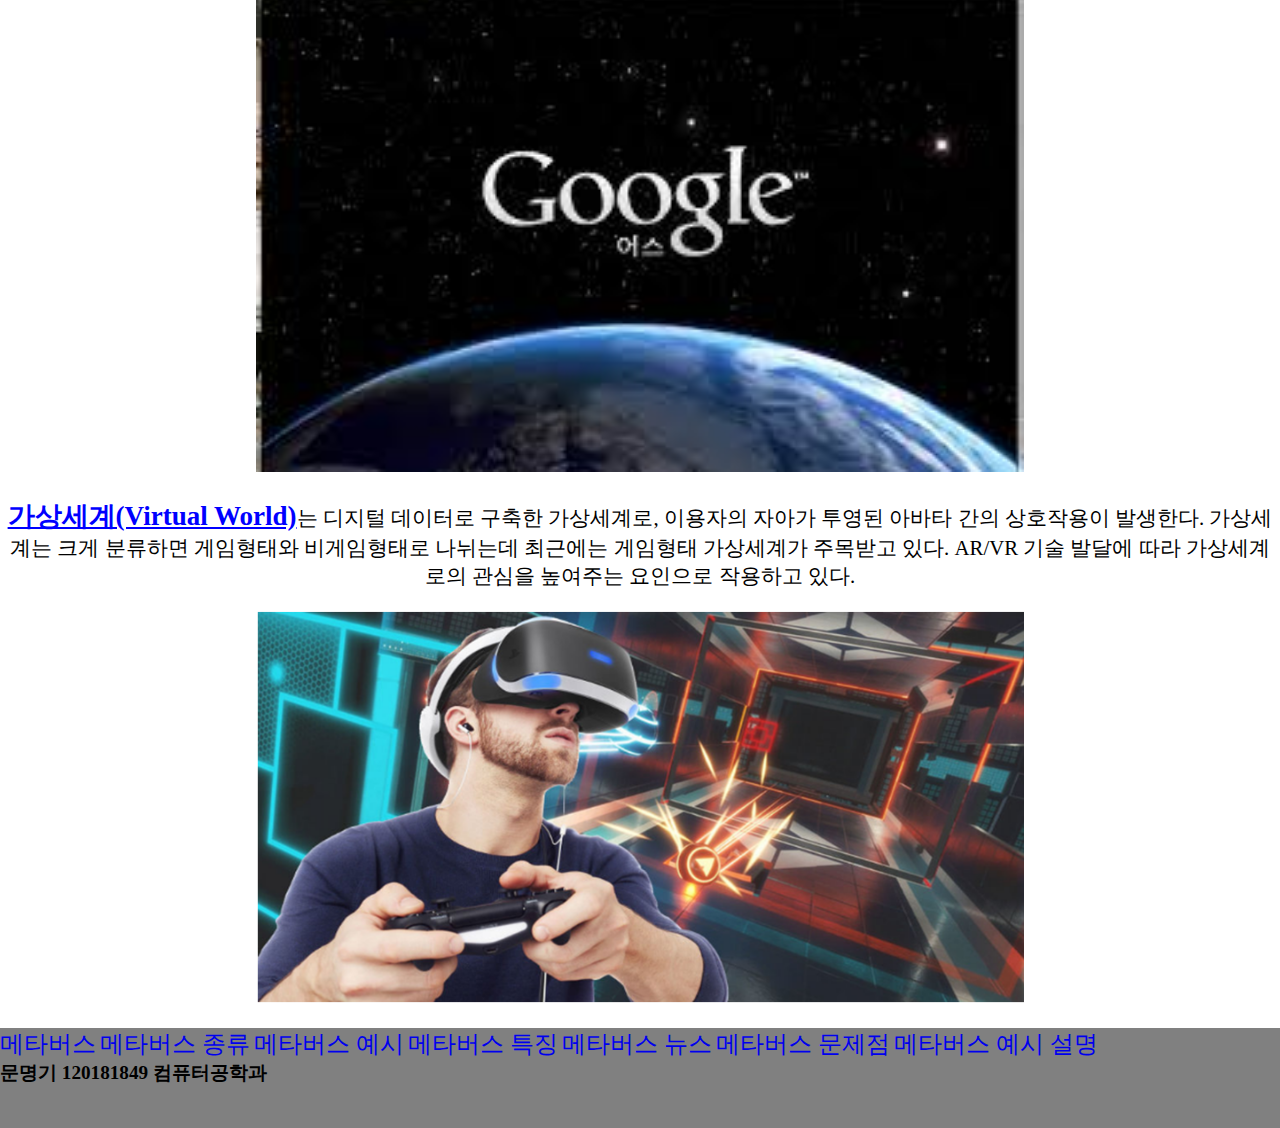
<file: kind.html>
<!DOCTYPE html>
<html>
    <head>
        <meta charset="UTF-8">
        <link rel="stylesheet" type="text/css" href="./css/style.css">
        <header>
            <div class="logo"><a href="index.html"><h1>메타버스</h1></a>
            </div>
          
            <nav>
                <ul class="nav-container">
                    <li class="nav-item"><a href="kind.html">메타버스 유형</a></li>
                    <li class="nav-item"><a href="example.html">메타버스 예시</a></li>
                    <li class="nav-item"><a href="character.html">메타버스 특징</a></li>
                    <li class="nav-item"><a href="about news.html">메타버스 뉴스</a></li>
                    <li class="nav-item"><a href="problem.html">메타버스 문제점</a></li>
                    <li class="nav-item"><a href="example_introduce.html">메타버스 예시 설명</a></li>
                    <li class="nav-item"><a href="login.html">로그인</a></li>
              
                </ul>
            </nav>
        </header>
        </head>
        <body>
            <h1>메타버스 유형</h1>
            <p><b>증강현실(Augmented Reality, AR)</b>이란 개념은 90년대 후반에 처음 등장한 개념으로 현실세계 모습 위에 가상의 물체를 덧씌워서 보여주는 기술이다. 가상의 물체를 덧씌울 때 스마트폰, 컴퓨터, 기계장치, 설치물을 통해 구현된다. GPS 정보와 네트워크를 활용해 가상세계를 구축하며 몇 년 전 국내서 인기를 끌었던 “포켓몬고”가 대표적인 사례이다.</p>
            <p>
                <img class="lightimg" src="./images/포켓몬고.jpg">
            </p>
            <p><b>라이프로깅(Lifelogging)</b>은 자신의 삶에 관한 경험와 정보를 기록하여 저장하고 공유하는 기술이다. 이 개념은 21세기 이전부터 존재하였으나 스마트폰의 확산에 따라 더욱 많이 활용되고 있다. 소셜미디어, SNS인 페이스북, 인스타그램, 트위터, 카카오스토리등이 라이프로깅에 포함된다.</p>
            <p>
                <img class="lightimg" src="./images/sns.jpg">
            </p>
            <p><b>거울세계(Mirror World)</b>는 실제 세계의 모습, 정보, 구조 등을 가져가서 복사하듯이 만들어 낸 메타버스다. 가상지도, 모델링, GPS, 라이프로깅 등 다양한 기술을 활용해 실제 세계의 정보를 디지털 환경에 접목해 현실세계에 효율성과 확장성을 더해 만들어진다. 배달앱, 구글어스, 네이버맵등이 대표적인 예시이다.</p>
            <p>
                <img class="lightimg" src="./images/구글어스.jpg">
            </p>
            <p><b>가상세계(Virtual World)</b>는 디지털 데이터로 구축한 가상세계로, 이용자의 자아가 투영된 아바타 간의 상호작용이 발생한다. 가상세계는 크게 분류하면 게임형태와 비게임형태로 나뉘는데 최근에는 게임형태 가상세계가 주목받고 있다. AR/VR 기술 발달에 따라 가상세계로의 관심을 높여주는 요인으로 작용하고 있다. </p>
            <p>
                <img class="lightimg" src="./images/VR.png">
            </p>
            <aside>
                <p class="pp">    <a href="login.html"> <img class="sideimg" src="./images/user-line.png"></a><br>
                <a href="index.html">        <img class="sideimg" href="index.html"src="./images/home-line.png"></a>
            </p>
            </aside>
    </body>
    
    <footer>
        <div>
            <a href="index.html">메타버스</a>
            <a href="kind.html">메타버스 종류</a>
            <a href="example.html">메타버스 예시</a>
            <a href="character.html">메타버스 특징</a>
            <a href="about news.html">메타버스 뉴스</a>
             <a href="problem.html">메타버스 문제점</a>
            <a href="example_introduce.html">메타버스 예시 설명</a><br>
            <strong>문명기 120181849 컴퓨터공학과</strong>
        </div>
    </footer>
    </html>
</file>
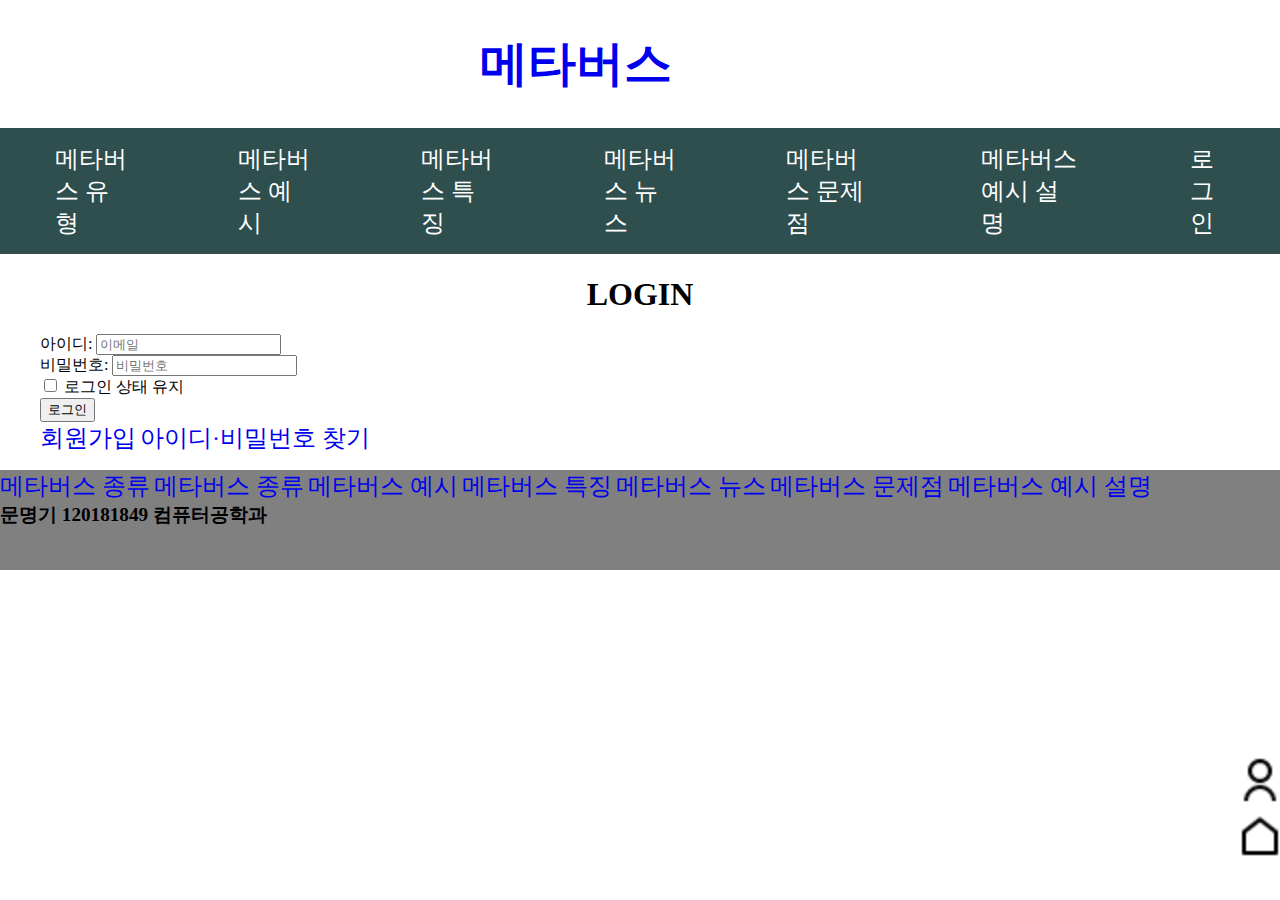
<file: login.html>
<!DOCTYPE html>
<html>
    <head>
        <meta charset="UTF-8">
        <link rel="stylesheet" type="text/css" href="./css/style.css">
        <header>
          <div class="logo"><a href="index.html"><h1>메타버스</h1></a>
          </div>
          
          <nav>
            <ul class="nav-container">
              <li class="nav-item"><a href="kind.html">메타버스 유형</a></li>
              <li class="nav-item"><a href="example.html">메타버스 예시</a></li>
              <li class="nav-item"><a href="character.html">메타버스 특징</a></li>
              <li class="nav-item"><a href="about news.html">메타버스 뉴스</a></li>
              <li class="nav-item"><a href="problem.html">메타버스 문제점</a></li>
              <li class="nav-item"><a href="example_introduce.html">메타버스 예시 설명</a></li>
              <li class="nav-item"><a href="login.html">로그인</a></li>
          </ul>
          </nav>
      </header>
    </head>
<body>
    <div>
      <h1>LOGIN</h1>
    <form>
      <div>
        
            <ul>
              <div>
                <label for="email">아이디:</label>
    <input id="email" name="email" type="email" placeholder="이메일"><br></div>
    <div>
      <label for="pass">비밀번호:</label>
    <input id="pass" name="pass" type="password" placeholder="비밀번호"><br>  </div>
    <input id="keep_login" name="keep_login" type="checkbox" value="Y">
    <label for="keep_login">로그인 상태 유지</label><br>
       <button type="submit"> 로그인</button><br>
     <a href="join_agree.html">회원가입</a>
     <a href="#">아이디&centerdot;비밀번호 찾기</a>
    </ul>
    
    </div>
    </form>
    <aside>
      <p class="pp">    <a href="login.html"> <img class="sideimg" src="./images/user-line.png"></a><br>
      <a href="index.html">        <img class="sideimg" href="index.html"src="./images/home-line.png"></a>
  </p>
  </aside>
    </div>
    </body>
    <footer>
      <div>
          <a href="kind.html">메타버스 종류</a>
          <a href="kind.html">메타버스 종류</a>
          <a href="example.html">메타버스 예시</a>
          <a href="character.html">메타버스 특징</a>
          <a href="about news.html">메타버스 뉴스</a>
           <a href="problem.html">메타버스 문제점</a>
          <a href="example_introduce.html">메타버스 예시 설명</a><br>
          <strong>문명기 120181849 컴퓨터공학과</strong>
      </div>
  </footer>

</html>
</file>
<file: css/style.css>
#round{
    border-radius: 10px;
    width: 50%;
}
.bigimg{
    width:80%;
    float:center;
}
.lightimg{
    width:60%;
    float:center;
    position: relative;
}
h1{
    text-align: center;
    
    
}
p{
    font-size: 130%;
    text-align:center;
    
}
a{
    text-decoration: none;
}
table{
    border-top: 2px solid #444;
    border-bottom: 2px solod #444;
    border-collapse: collapse;
    margin: 0px auto;
    border-spacing: 10px 20px;
}
td{
    border: 2px solid #333;
    margin: 0 20px;
    
}
.logo{
    width: 90%;
    float: left;
  
}

.clear{
    clear: left;
}
ul{
    list-style-type:none;
  
}
li{
    display: inline-block;
    padding: 30px;
    margin:  0 40px;
    
   
}
b{
    font-size:130%;
    color: blue;
    text-decoration: underline;

}
h2{
    text-align: center;
    color: blue;
}
strong{
    font-size: 120%;
   
}
a{
    font-size:150%;
}
legend{
    
    font-size: 110%;
}
body{
    margin: 0;
    width: 100%;
    height: 500px;
   
    
}
.nav-container{
display:flex;
flex-direction: row;
width: 100%;
margin: 0;
padding: 0;
background-color: darkslategray;
list-style-type: none;
}
.nav-item{
    padding:15px;
    cursor: pointer;
}
.nav-item a{
    text-align: center;
    text-decoration: none;
    color: white;
}

.nav-item:hover{
    background-color:gray;
}

footer{
    width: 100%;
    height: 100px;
    background-color:gray;
    clear:right;
   
}
h2{
    color:black;
    text-align:left;
}
video {
    width: 70%;
}
aside{
    position:fixed;
    bottom: 10px;
    right: 20px;
}
.sideimg{
    width:200%;
    height:200%;
}
.pp{
    text-align:right;
}
</file>
